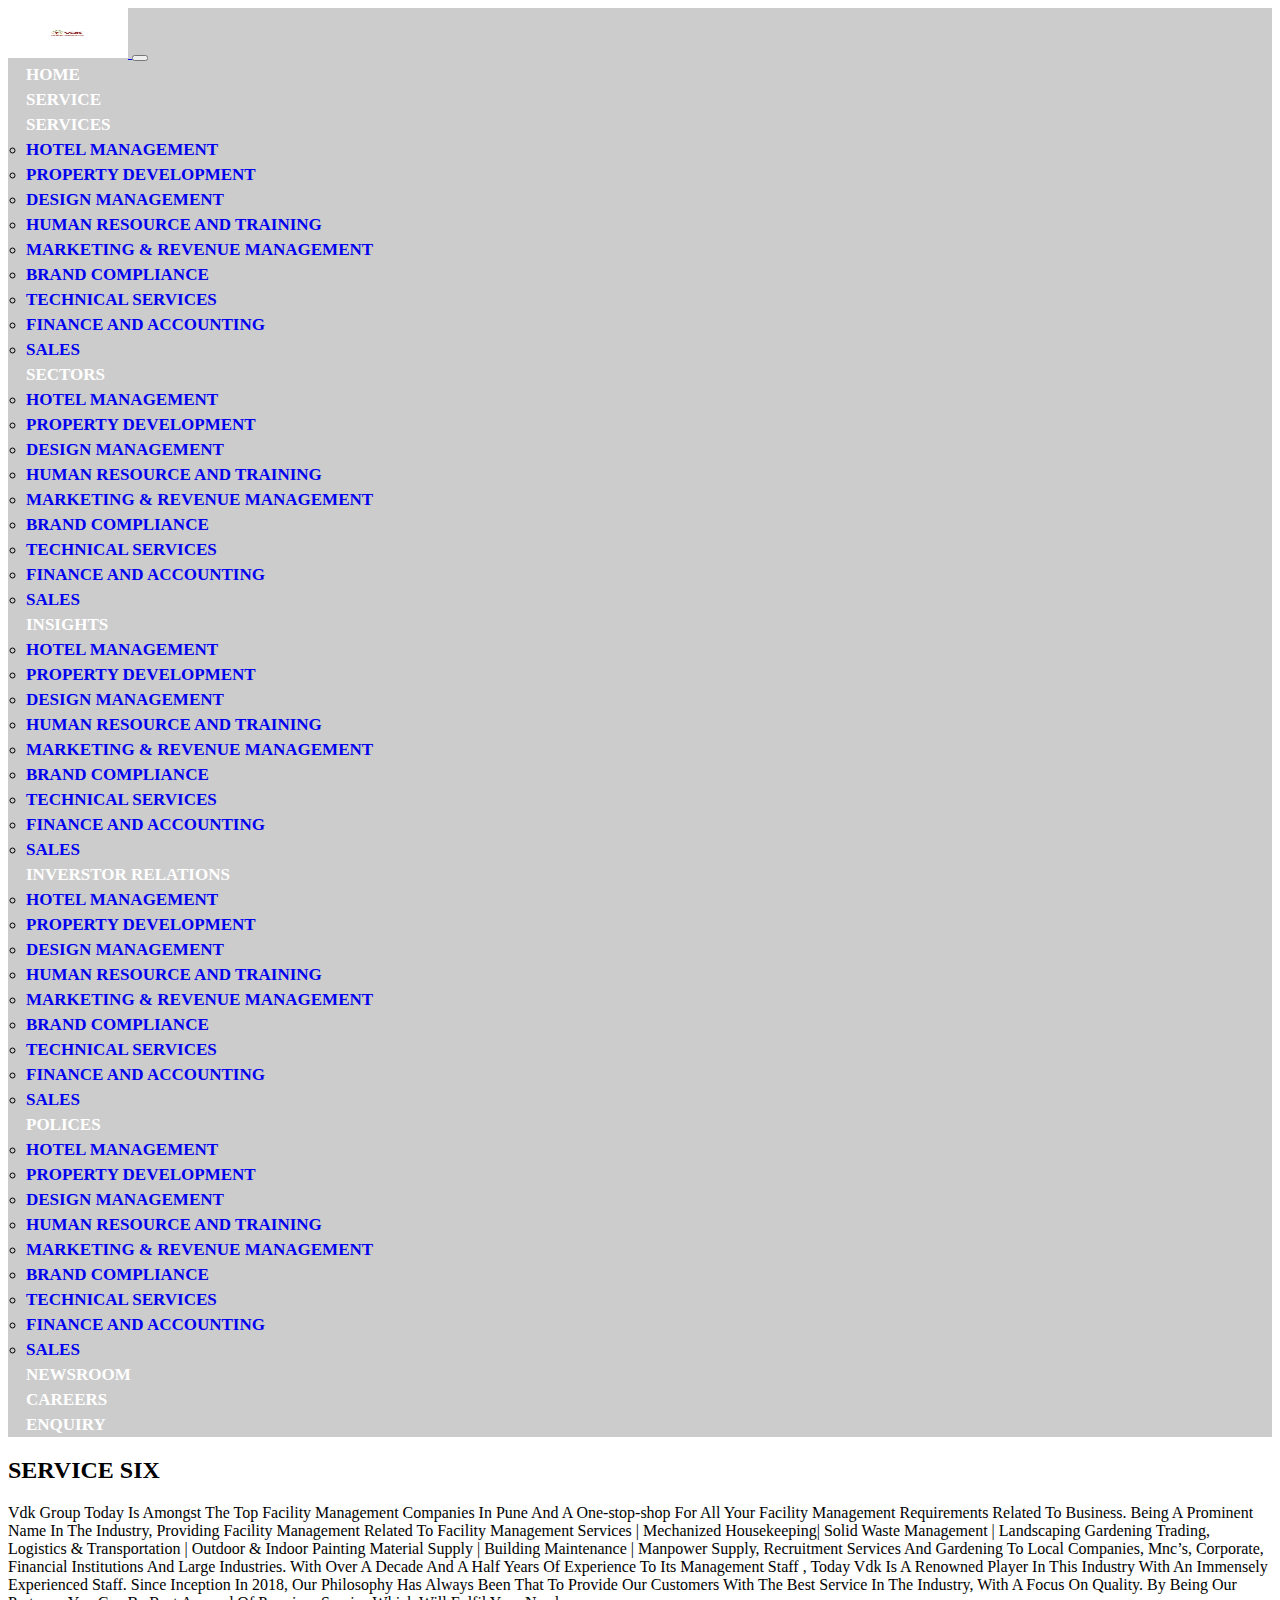
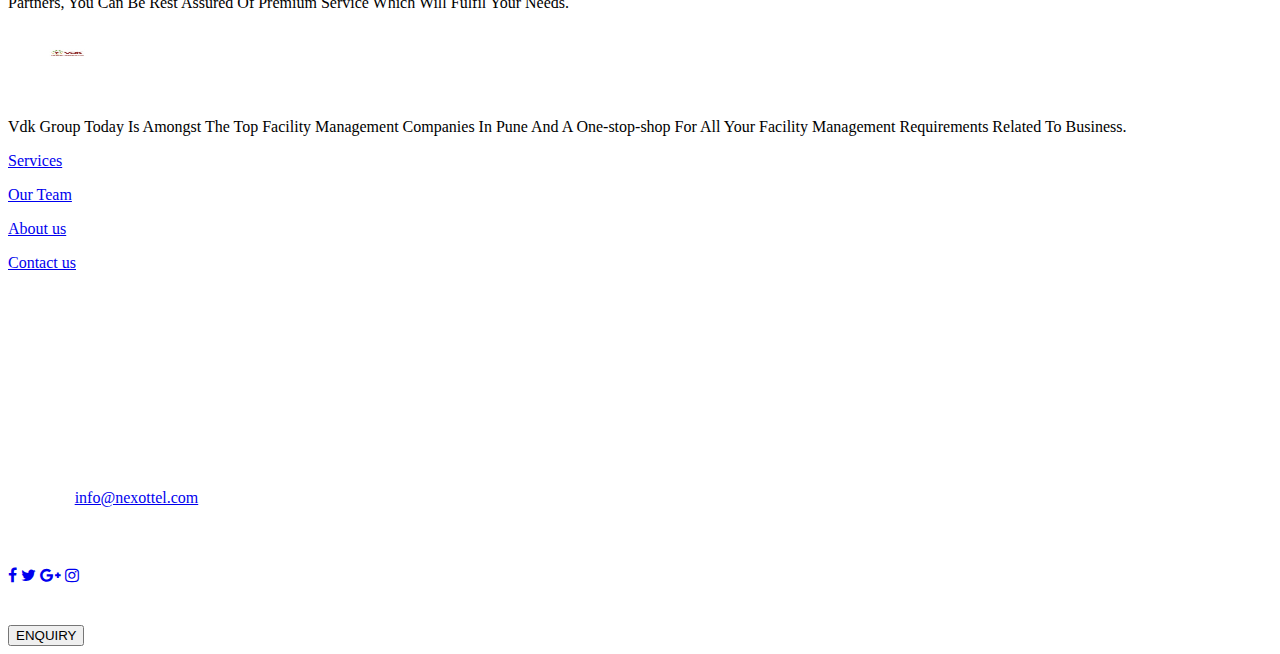
<file: pages/servicesPages/serviceSix.html>
<!doctype html>
<html lang="en">

<head>
        <!-- Required meta tags -->
        <meta charset="utf-8">
        <meta name="viewport" content="width=device-width, initial-scale=1">

        <!-- Bootstrap CSS -->
        <link href="https://cdn.jsdelivr.net/npm/bootstrap@5.0.2/dist/css/bootstrap.min.css" rel="stylesheet"
                integrity="sha384-EVSTQN3/azprG1Anm3QDgpJLIm9Nao0Yz1ztcQTwFspd3yD65VohhpuuCOmLASjC"
                crossorigin="anonymous">

        <!-- Manual css -->
        <link rel="stylesheet" href="../../assets/css/general/homepage.css">
        <link rel="stylesheet" href="../../assets/css/general/footer.css">

        <!-- Font awesome -->

        <link rel="stylesheet" href="https://cdnjs.cloudflare.com/ajax/libs/font-awesome/4.7.0/css/font-awesome.min.css">

        <title>Hello, world!</title>
</head>

<body>

    <nav class="navbar fixed-top navbar-expand-lg">
        <div class="container">
                <a class="navbar-brand" href="/">
                        <img src="../../assets/images/logo/LOGO.jpg" alt="" width="120" height="50"
                                class="d-inline-block align-text-top">
                </a>

                <button class="navbar-toggler" type="button" data-bs-toggle="collapse"
                        data-bs-target="#navbarSupportedContent" aria-controls="navbarSupportedContent"
                        aria-expanded="false" aria-label="Toggle navigation">
                        <span class="navbar-toggler-icon"></span>
                </button>

                <div class="collapse navbar-collapse" id="navbarSupportedContent">

                        <ul class="navbar-nav ms-auto mb-2 mb-lg-0 ">

                                <li class="nav-item">
                                        <a class=" nav-list-color nav-link" aria-current="page"
                                                href="/">HOME</a>
                                </li>

                                <li class="nav-item dropdown">
                                        <a class=" nav-list-color nav-link" href="#">SERVICE</a>
                                </li>

                                <li class="nav-item dropdown">
                                        <a class=" nav-list-color nav-link dropdown-toggle" href="#"
                                                id="navbarDropdown" role="button" data-bs-toggle="dropdown"
                                                aria-expanded="false">
                                                SERVICES
                                        </a>
                                        <ul class="dropdown-menu" aria-labelledby="navbarDropdown">
                                                <li><a class="dropdown-item"
                                                                href="pages/whatWeOfferPages/hotel-management.html">HOTEL
                                                                MANAGEMENT</a></li>
                                                <li><a class="dropdown-item"
                                                                href="pages/whatWeOfferPages/property-development.html">
                                                                PROPERTY DEVELOPMENT </a></li>
                                                <li><a class="dropdown-item"
                                                                href="pages/whatWeOfferPages/design-management.html">DESIGN
                                                                MANAGEMENT</a></li>
                                                <li><a class="dropdown-item"
                                                                href="pages/whatWeOfferPages/human-resources-training.html">HUMAN
                                                                RESOURCE AND
                                                                TRAINING</a></li>
                                                <li><a class="dropdown-item"
                                                                href="pages/whatWeOfferPages/marketing-revenue.html">MARKETING
                                                                & REVENUE MANAGEMENT</a></li>
                                                <li><a class="dropdown-item"
                                                                href="pages/whatWeOfferPages/brand-compliance.html">BRAND
                                                                COMPLIANCE</a></li>
                                                <li><a class="dropdown-item"
                                                                href="pages/whatWeOfferPages/technical-services.html">TECHNICAL
                                                                SERVICES</a></li>
                                                <li><a class="dropdown-item"
                                                                href="pages/whatWeOfferPages/finance-and-accounting.html">FINANCE
                                                                AND ACCOUNTING</a>
                                                </li>
                                                <li><a class="dropdown-item"
                                                                href="pages/whatWeOfferPages/sales.html">SALES</a>
                                                </li>
                                        </ul>
                                </li>

                                <li class="nav-item dropdown">
                                        <a class=" nav-list-color nav-link dropdown-toggle" href="#"
                                                id="navbarDropdown" role="button" data-bs-toggle="dropdown"
                                                aria-expanded="false">
                                                SECTORS
                                        </a>
                                        <ul class="dropdown-menu" aria-labelledby="navbarDropdown">
                                                <li><a class="dropdown-item"
                                                                href="pages/whatWeOfferPages/hotel-management.html">HOTEL
                                                                MANAGEMENT</a></li>
                                                <li><a class="dropdown-item"
                                                                href="pages/whatWeOfferPages/property-development.html">
                                                                PROPERTY DEVELOPMENT </a></li>
                                                <li><a class="dropdown-item"
                                                                href="pages/whatWeOfferPages/design-management.html">DESIGN
                                                                MANAGEMENT</a></li>
                                                <li><a class="dropdown-item"
                                                                href="pages/whatWeOfferPages/human-resources-training.html">HUMAN
                                                                RESOURCE AND
                                                                TRAINING</a></li>
                                                <li><a class="dropdown-item"
                                                                href="pages/whatWeOfferPages/marketing-revenue.html">MARKETING
                                                                & REVENUE MANAGEMENT</a></li>
                                                <li><a class="dropdown-item"
                                                                href="pages/whatWeOfferPages/brand-compliance.html">BRAND
                                                                COMPLIANCE</a></li>
                                                <li><a class="dropdown-item"
                                                                href="pages/whatWeOfferPages/technical-services.html">TECHNICAL
                                                                SERVICES</a></li>
                                                <li><a class="dropdown-item"
                                                                href="pages/whatWeOfferPages/finance-and-accounting.html">FINANCE
                                                                AND ACCOUNTING</a>
                                                </li>
                                                <li><a class="dropdown-item"
                                                                href="pages/whatWeOfferPages/sales.html">SALES</a>
                                                </li>
                                        </ul>
                                </li>

                                <li class="nav-item dropdown">
                                        <a class=" nav-list-color nav-link dropdown-toggle" href="#"
                                                id="navbarDropdown" role="button" data-bs-toggle="dropdown"
                                                aria-expanded="false">
                                                INSIGHTS
                                        </a>
                                        <ul class="dropdown-menu" aria-labelledby="navbarDropdown">
                                                <li><a class="dropdown-item"
                                                                href="pages/whatWeOfferPages/hotel-management.html">HOTEL
                                                                MANAGEMENT</a></li>
                                                <li><a class="dropdown-item"
                                                                href="pages/whatWeOfferPages/property-development.html">
                                                                PROPERTY DEVELOPMENT </a></li>
                                                <li><a class="dropdown-item"
                                                                href="pages/whatWeOfferPages/design-management.html">DESIGN
                                                                MANAGEMENT</a></li>
                                                <li><a class="dropdown-item"
                                                                href="pages/whatWeOfferPages/human-resources-training.html">HUMAN
                                                                RESOURCE AND
                                                                TRAINING</a></li>
                                                <li><a class="dropdown-item"
                                                                href="pages/whatWeOfferPages/marketing-revenue.html">MARKETING
                                                                & REVENUE MANAGEMENT</a></li>
                                                <li><a class="dropdown-item"
                                                                href="pages/whatWeOfferPages/brand-compliance.html">BRAND
                                                                COMPLIANCE</a></li>
                                                <li><a class="dropdown-item"
                                                                href="pages/whatWeOfferPages/technical-services.html">TECHNICAL
                                                                SERVICES</a></li>
                                                <li><a class="dropdown-item"
                                                                href="pages/whatWeOfferPages/finance-and-accounting.html">FINANCE
                                                                AND ACCOUNTING</a>
                                                </li>
                                                <li><a class="dropdown-item"
                                                                href="pages/whatWeOfferPages/sales.html">SALES</a>
                                                </li>
                                        </ul>
                                </li>

                                <li class="nav-item dropdown">
                                        <a class="nav-list-color nav-link dropdown-toggle" href="#"
                                                id="navbarDropdown" role="button" data-bs-toggle="dropdown"
                                                aria-expanded="false">
                                                INVERSTOR RELATIONS
                                        </a>
                                        <ul class="dropdown-menu" aria-labelledby="navbarDropdown">
                                                <li><a class="dropdown-item"
                                                                href="pages/whatWeOfferPages/hotel-management.html">HOTEL
                                                                MANAGEMENT</a></li>
                                                <li><a class="dropdown-item"
                                                                href="pages/whatWeOfferPages/property-development.html">
                                                                PROPERTY DEVELOPMENT </a></li>
                                                <li><a class="dropdown-item"
                                                                href="pages/whatWeOfferPages/design-management.html">DESIGN
                                                                MANAGEMENT</a></li>
                                                <li><a class="dropdown-item"
                                                                href="pages/whatWeOfferPages/human-resources-training.html">HUMAN
                                                                RESOURCE AND
                                                                TRAINING</a></li>
                                                <li><a class="dropdown-item"
                                                                href="pages/whatWeOfferPages/marketing-revenue.html">MARKETING
                                                                & REVENUE MANAGEMENT</a></li>
                                                <li><a class="dropdown-item"
                                                                href="pages/whatWeOfferPages/brand-compliance.html">BRAND
                                                                COMPLIANCE</a></li>
                                                <li><a class="dropdown-item"
                                                                href="pages/whatWeOfferPages/technical-services.html">TECHNICAL
                                                                SERVICES</a></li>
                                                <li><a class="dropdown-item"
                                                                href="pages/whatWeOfferPages/finance-and-accounting.html">FINANCE
                                                                AND ACCOUNTING</a>
                                                </li>
                                                <li><a class="dropdown-item"
                                                                href="pages/whatWeOfferPages/sales.html">SALES</a>
                                                </li>
                                        </ul>
                                </li>

                                <li class="nav-item dropdown">
                                        <a class="nav-list-color nav-link dropdown-toggle" href="#"
                                                id="navbarDropdown" role="button" data-bs-toggle="dropdown"
                                                aria-expanded="false">
                                                POLICES
                                        </a>
                                        <ul class="dropdown-menu" aria-labelledby="navbarDropdown">
                                                <li><a class="dropdown-item"
                                                                href="pages/whatWeOfferPages/hotel-management.html">HOTEL
                                                                MANAGEMENT</a></li>
                                                <li><a class="dropdown-item"
                                                                href="pages/whatWeOfferPages/property-development.html">
                                                                PROPERTY DEVELOPMENT </a></li>
                                                <li><a class="dropdown-item"
                                                                href="pages/whatWeOfferPages/design-management.html">DESIGN
                                                                MANAGEMENT</a></li>
                                                <li><a class="dropdown-item"
                                                                href="pages/whatWeOfferPages/human-resources-training.html">HUMAN
                                                                RESOURCE AND
                                                                TRAINING</a></li>
                                                <li><a class="dropdown-item"
                                                                href="pages/whatWeOfferPages/marketing-revenue.html">MARKETING
                                                                & REVENUE MANAGEMENT</a></li>
                                                <li><a class="dropdown-item"
                                                                href="pages/whatWeOfferPages/brand-compliance.html">BRAND
                                                                COMPLIANCE</a></li>
                                                <li><a class="dropdown-item"
                                                                href="pages/whatWeOfferPages/technical-services.html">TECHNICAL
                                                                SERVICES</a></li>
                                                <li><a class="dropdown-item"
                                                                href="pages/whatWeOfferPages/finance-and-accounting.html">FINANCE
                                                                AND ACCOUNTING</a>
                                                </li>
                                                <li><a class="dropdown-item"
                                                                href="pages/whatWeOfferPages/sales.html">SALES</a>
                                                </li>
                                        </ul>
                                </li>

                                <li class="nav-item">
                                        <a class="nav-list-color nav-link" href="portfolio.html">NEWSROOM</a>
                                </li>

                                <li class="nav-item">
                                        <a class=" nav-list-color nav-link" href="team-members.html">CAREERS</a>
                                </li>

                                <li class="nav-item">
                                        <a class="nav-list-color nav-link"
                                                href="forms/partnerContactForm/partner.php">ENQUIRY</a>
                                </li>


                        </ul>
                        <!-- <form class="d-flex">
      <input class="form-control me-2" type="search" placeholder="Search" aria-label="Search">
      <button class="btn btn-outline-success" type="submit">Search</button>
    </form> -->
                </div>
        </div>
</nav>


<section class="home pt-5 section-about-us">

    <!-- <div id="carouselExampleSlidesOnly" class="carousel slide carousel-fade" data-ride="carousel">
        <div class="carousel-inner" style="max-height:350px !important;">
          <div class="carousel-item active">
            <img class="d-block w-100" src="../../assets/images/plant.jpg" alt="First slide">
          </div>
        </div>
      </div> -->


      <div class="section-title">
        <h2 class="text-center fw-bold">SERVICE SIX</h2>
        </div>

        <p class="text-center fs-6 mx-5 about-us-para">
            
            Vdk Group Today Is Amongst The Top Facility Management Companies In Pune And A
One-stop-shop For All Your Facility Management Requirements Related To Business. Being A
Prominent Name In The Industry, Providing Facility Management Related To Facility Management
Services | Mechanized Housekeeping| Solid Waste Management | Landscaping Gardening Trading, Logistics & Transportation | Outdoor & Indoor Painting
Material Supply | Building Maintenance | Manpower Supply, Recruitment Services And Gardening To Local Companies, Mnc’s,
Corporate, Financial Institutions And Large Industries. With Over A Decade And A Half Years Of
Experience To Its Management Staff , Today Vdk Is A Renowned Player In This Industry With An
Immensely Experienced Staff. Since Inception In 2018, Our Philosophy Has Always Been That To
Provide Our Customers With The Best Service In The Industry, With A Focus On Quality. By Being
Our Partners, You Can Be Rest Assured Of Premium Service Which Will Fulfil Your Needs.

        </p>
        
</section>

<!-- Back to top button
<button type="button" class="btn btn-outline-dark btn-floating btn-lg" id="btn-back-to-top">
    <i class="fa fa-arrow-up"></i>
</button> -->

    <!-- ------------------------------FOOTER---------------------------- -->

    <footer class="footer-container">
        <div class="footer-top footer">
            <div class="container ft-container-main">
                
                <div class="row">

                    <div class="col-md-4 col-lg-4 footer-about wow fadeInUp">

                        <img src="../../assets/images/logo/LOGO.jpg" alt="" width="120" height="50" style="margin-bottom: 20px;">

                        <p class="ft-row-1-p">
                                Vdk Group Today Is Amongst The Top Facility Management Companies In Pune And A
                                One-stop-shop For All Your Facility Management Requirements Related To Business.
                        </p>
                        
                        <p><a href="#">Services</a></p>
                        <p><a href="#">Our Team</a></p>
                        <p><a href="#">About us</a></p>
                        <p><a href="#">Contact us</a></p>

                    </div>

                    <div class="col-md-4 col-lg-4 offset-lg-1 footer-contact wow fadeInDown" style="color: white;">
                        
                        <h3 style="color: white; margin-bottom: 20px;">Contact</h3>

                        <p><i class="fa fa-map-marker" aria-hidden="true"></i> Corporate Office :
                             <!-- <br> -->
                             Office No 408 
                            <br> 
                            The Address Commercia Mall
                            <br>
                            Shanker Kalate Nagar 
                            <br>
                            Wakad - 411057
                            </p>
                        
                        <p><i class="fa fa-whatsapp"></i> Whatsapp: +91-9657550522</p>
                        <p><i class="fa fa-phone"></i> Phone: +91-9922733222</p>
                        <p><i class="fa fa-envelope"></i> Email: <a href="mailto:hello@domain.com">info@nexottel.com</a>
                        </p>

                    </div>

                    <div class="col-md-4 col-lg-3 footer-social wow fadeInUp " style="color: white;" >
                        <h3 style="margin-bottom: 20px;">Follow us</h3>
                        <p style="margin-bottom: 40px;">
                            <a href="#"><i class="fa fa-facebook"></i></a>
                            <a href="#"><i class="fa fa-twitter"></i></a>
                            <a href="#"><i class="fa fa-google-plus"></i></a>
                            <a href="#"><i class="fa fa-instagram"></i></a>
                        </p>

                        <button id="btn-enquiry"> ENQUIRY </button>

                    </div>

                </div>

            </div>
        </div>

    </footer>



    













        <!-- Optional JavaScript; choose one of the two! -->

        <!-- Option 1: Bootstrap Bundle with Popper -->
        <script src="https://cdn.jsdelivr.net/npm/bootstrap@5.0.2/dist/js/bootstrap.bundle.min.js"
                integrity="sha384-MrcW6ZMFYlzcLA8Nl+NtUVF0sA7MsXsP1UyJoMp4YLEuNSfAP+JcXn/tWtIaxVXM"
                crossorigin="anonymous"></script>

        <!-- Option 2: Separate Popper and Bootstrap JS -->
        <!--
    <script src="https://cdn.jsdelivr.net/npm/@popperjs/core@2.9.2/dist/umd/popper.min.js" integrity="sha384-IQsoLXl5PILFhosVNubq5LC7Qb9DXgDA9i+tQ8Zj3iwWAwPtgFTxbJ8NT4GN1R8p" crossorigin="anonymous"></script>
    <script src="https://cdn.jsdelivr.net/npm/bootstrap@5.0.2/dist/js/bootstrap.min.js" integrity="sha384-cVKIPhGWiC2Al4u+LWgxfKTRIcfu0JTxR+EQDz/bgldoEyl4H0zUF0QKbrJ0EcQF" crossorigin="anonymous"></script>
    -->
</body>

</html>
</file>
<file: assets/css/general/homepage.css>
.navbar {
    background: rgb(0, 0, 0, 0.2) !important;
}

.nav-list-color {
    color: white;
}

.navbar-nav > li{
    padding-left:18px;
    padding-right:18px;
}

.navbar-nav li a {
    text-decoration: none;
    font-weight: 600;
    line-height: 25px;
    font-size: 17px ;
}

/* Navbar hover */
.navbar .navbar-nav .nav-link {
    transition: all 0.5s;
}

.navbar .navbar-nav .nav-link:hover {
    background-color: #7F171F;
    color: #fff;
}  

/* Drop Down Hover Internal */

.navbar .navbar-nav .dropdown-item {
    transition: all 0.5s;
}

.navbar .navbar-nav .dropdown-item:hover {
    background-color: #7F171F;
    color: #fff;
}  



.bg-transparent.scrolled {
    background-color: #cb202d !important;
}





/* ************************************ Section1 Image slider ***************************** */

.section1-img-slider-con {
    margin: 0 0 0 0;
}

.carousel-inner > .item > img {
    width:100%;
    height:360px;
  }

.carousel-caption {
    /* bottom: 180px; */
    margin: 1rem 23rem 21rem 0;
    padding-right: 0;
    width: 45%;
    height: auto;
    background-color: white;
}

.carousel-caption h1 {
    font-size: 8rem;
    font-weight: 700;
    color: orangered;
}

.slid-1-span {
    color: #7F171F;
}

/* spacing container */

.spacing-pink {
    width: 100%;
    height: 75px;
    background-color: #fef4dc;
    margin-bottom: 0px;
}

/* ******************************** Section2 About == IMAGE CSS ***************************/

.service2-main-con {
    margin: 0 0 0 0;
    width: 100%;
    height: 65vh;
    background-color: #fef4dc;
} 

.heading-service2 {
    margin: 85px 0 0 140px;
    color: #2c1728;
    font-size: 65px;
    font-weight: 400;
}

.heading-service2 .span-service2 {
    color: #7F171F;
    font-size: 50px;
    font-weight: 500;
    font-weight: bold;
    text-transform: uppercase;
}

.para-service2 {
    margin: 25px 0 30px 140px;
    color: #7b7061;
    font-size: 18px;
    font-weight: 400;
    line-height: 28px;
}

.linktg-service-2 {
    margin: 100px 0 0 140px;
    color: black;
}

.img-service2-con {
    margin: 0 0 0 0;
    width: 100%;
    height: 65vh;
    object-fit: cover;
    background-color: rgb(250, 241, 241);
}

.img-service2-con img {
    width: 100%;
    height: 100%;
}



/* **************************** Our Services ************************************ */
.container-our-services {
    padding-top: 10px;
}

.container-our-services h2 {
    margin-bottom: 10px;
    margin-top: 15px;
    color: #7f171f;
    font-weight: 600;
    font-size: 45px;
}

.container-our-services h3 {
    color: #7f171f;
}

.container-our-services a {
    text-decoration: none;
}

.container-our-services a p {
    font-size: 16px;
    font-weight: var(--reguler) !important;
    line-height: 1.4;
    min-height: 120px;
    color: rgb(0, 6, 0);
}

.container-our-services {
    border-bottom: 4px solid  #7F171F;
    margin-bottom: 15px;
}

/* ************************************* Clients **************************** */

.clients-served {
    background: #f2f2f2;
    padding-bottom: 6rem;
}

.clients-served .sec-title {
    margin: 5rem 0 3rem;
    font-size: 2.7rem;
    font-weight: 600;
    color: #7f171f;
}

.clients-served img {
    padding-bottom: 3rem
}




/* ******************************** ABOUT US PAGE CSS ***************************/




 
 /* ************************************* Section 3  about us page OVERVIEW ************************************* */

/* ************************** Section 4 about us page  DIRECTOR ************************** */



 /* ************************************* Media Queries ************************************ */


 @media screen and (max-width: 992px) {

    /* Section2 about  */
    .service2-main-con {
        margin: 0 0 0 0;
        width: 100%;
        height: 120vh;
        background-color: #fef4dc;
    }

    /* OUR SERVICE SECTION 3 */
    .container-our-services {
        margin-top: 0;
        padding-top: 10px;
    }
    
    .container-our-services h2 {
        margin-bottom: 10px;
        margin-top: 0;
        color: #7f171f;
        font-weight: 600;
        font-size: 45px;
    }
    
    .container-our-services h3 {
        color: #7f171f;
    }
 }



 /* At 967 */

@media screen and (max-width: 967px) { 

    /* spacing container */

    .spacing-pink {
        width: 100%;
        height: 12px;
        background-color: #fef4dc;
        margin-bottom: 0px;
    }

    /* Section2 About == IMAGE CSS */

    .service2-main-con {
        margin: 0 0 0 0;
        width: 100%;
        height: 110vh;
        background-color: #fef4dc;
    }
    

    .heading-service2 {
        margin: 12px 0 0 90px;
        color: #2c1728;
        font-size: 55px;
        font-weight: 400;
    }
    
    .heading-service2 .span-service2 {
        color: #7F171F;
        font-size: 40px;
        font-weight: 500;
        font-weight: bold;
        text-transform: uppercase;
    }

    .para-service2 {
        margin: 25px 0 30px 90px;
        color: #7b7061;
        font-size: 18px;
        font-weight: 400;
        line-height: 28px;
    }
    
    .linktg-service-2 {
        margin: 100px 0 0 90px;
        color: black;
    }

    /* IMG CON (About == IMG) */

    .img-service2-con {
        margin: 0 0 0 0;
        width: 100%;
        height: 65vh;
        object-fit: cover;
        background-color: rgb(250, 241, 241);
    }

    .img-service2-icon-res {
        margin-top: 25px;
    }

    /* Our Services section 2 */

    .container-our-services {
        margin-top: 10vh;
        padding-top: 0;
    }
}

 /* At 793px */

 @media screen and (max-width: 793px) { 

    /* spacing container */

    .spacing-pink {
        width: 100%;
        height: 35px;
        background-color: #fef4dc;
        margin-bottom: 0px;
    }

    /* Section2 About == IMAGE CSS */

    /* Section 2 about  */
    .service2-main-con {
        margin: 0 0 0 0;
        width: 100%;
        height: 110vh;
        background-color: #fef4dc;
    }

    .heading-service2 {
        margin: 35px 0 0 55px;
        color: #2c1728;
        font-size: 50px;
        font-weight: 400;
    }
    
    .heading-service2 .span-service2 {
        color: #7F171F;
        font-size: 40px;
        font-weight: 500;
        font-weight: bold;
        text-transform: uppercase;
    }

    .para-service2 {
        margin: 20px 0 15px 55px;
        color: #7b7061;
        font-size: 18px;
        font-weight: 400;
        line-height: 28px;
    }
    
    .linktg-service-2 {
        margin: 30px 0 45px 55px;
        color: black;
    }

    /* IMG CON (About == IMG) */

    .img-service2-icon-res {
        margin-top: 25px;
    }

    /* Our Services section 2 */

    .container-our-services {
        margin-top: 5vh;
        padding-top: 5px;
    }
} 


 /* At 630px IMG ( About == IMG )*/
 @media screen and (max-width: 630px) { 


    /* Section 2 about  */

    .service2-main-con {
        margin: 0 0 0 0;
        width: 100%;
        height: 95vh;
        background-color: #fef4dc;
    }
    

    .img-service2-con {
        margin: 0 0 0 0;
        width: 100%;
        height: 45vh;
        object-fit: cover;
        background-color: rgb(250, 241, 241);
    }

    .spacing-pink {
        width: 100%;
        height: 10px;
    }

    /* Our Services section 2 */

    .container-our-services {
        margin-top: 3vh;
        padding-top: 0;
    }

    .container-our-services h2 {
        margin-bottom: 0;
        margin-top: 0;
        color: #7f171f;
        font-weight: 600;
        font-size: 45px;
    }

    .container-our-services .row {
        margin-top: 0%;
    }
 }





 /* At 547px*/

 @media screen and (max-width: 547px) { 

    /* spacing container */

    .spacing-pink {
        width: 100%;
        height: 35px;
        background-color: #fef4dc;
        margin-bottom: 0px;
    }

    /* Section2 About == IMAGE CSS */

    .heading-service2 {
        margin: 25px 0 0 42px;
        color: #2c1728;
        font-size: 50px;
        font-weight: 400;
    }
    
    .heading-service2 .span-service2 {
        color: #7F171F;
        font-size: 40px;
        font-weight: 500;
        font-weight: bold;
        text-transform: uppercase;
    }

    .para-service2 {
        margin: 20px 0 15px 42px;
        color: #7b7061;
        font-size: 18px;
        font-weight: 400;
        line-height: 28px;
    }
    
    .linktg-service-2 {
        margin: 30px 0 45px 42px;
        color: black;
    }

    /* IMG CON (About == IMG) */

    .img-service2-icon-res {
        margin-top: 20px;
    }
}


 /* At 407px IMG ( About == IMG )*/
 @media screen and (max-width: 407px) { 
    .img-service2-con {
        margin: 0 0 0 0;
        width: 100%;
        height: 35vh;
        object-fit: cover;
        background-color: rgb(250, 241, 241);
    }

    .img-service2-icon-res {
        margin-top: 28px;
    }
 }


 /* At 393px */

 @media screen and (max-width: 393px) { 

    /* spacing container */

    .spacing-pink {
        width: 100%;
        height: 35px;
        background-color: #fef4dc;
        margin-bottom: 0px;
    }

    /* Section2 About == IMAGE CSS */

    .heading-service2 {
        margin: 25px 0 0 25px;
        color: #2c1728;
        font-size: 50px;
        font-weight: 400;
    }
    
    .heading-service2 .span-service2 {
        color: #7F171F;
        font-size: 40px;
        font-weight: 500;
        font-weight: bold;
        text-transform: uppercase;
    }

    .para-service2 {
        margin: 20px 0 15px 25px;
        color: #7b7061;
        font-size: 18px;
        font-weight: 400;
        line-height: 28px;
    }
    
    .linktg-service-2 {
        margin: 30px 0 45px 25px;
        color: black;
    }

    /* IMG CON (About == IMG) */

    .img-service2-icon-res {
        margin-top: 20px;
    }
}

 /* At 305px */

 @media screen and (max-width: 305px) { 

    /* spacing container */

    .spacing-pink {
        width: 100%;
        height: 35px;
        background-color: #fef4dc;
        margin-bottom: 0px;
    }

    /* Section2 About == IMAGE CSS */

    .heading-service2 {
        margin: 25px 0 0 25px;
        color: #2c1728;
        font-size: 45px;
        font-weight: 400;
    }
    
    .heading-service2 .span-service2 {
        color: #7F171F;
        font-size: 35px;
        font-weight: 500;
        font-weight: bold;
        text-transform: uppercase;
    }

    .para-service2 {
        margin: 20px 0 15px 25px;
        color: #7b7061;
        font-size: 18px;
        font-weight: 400;
        line-height: 28px;
    }
    
    .linktg-service-2 {
        margin: 30px 0 45px 25px;
        color: black;
    }

    /* IMG CON (About == IMG) */

    .img-service2-con {
        margin: 0 0 0 0;
        width: 100%;
        height: 25vh;
        object-fit: cover;
        background-color: rgb(250, 241, 241);
    }

    .img-service2-icon-res {
        margin-top: 23px;
    }


}

/* At 257 */

@media screen and (max-width: 257px) { 

    /* spacing container */

    .spacing-pink {
        width: 100%;
        height: 35px;
        background-color: #fef4dc;
        margin-bottom: 0px;
    }

    /* Section2 About == IMAGE CSS */

    .heading-service2 {
        margin: 25px 0 0 20px;
        color: #2c1728;
        font-size: 40px;
        font-weight: 400;
    }
    
    .heading-service2 .span-service2 {
        color: #7F171F;
        font-size: 30px;
        font-weight: 500;
        font-weight: bold;
        text-transform: uppercase;
    }

    .para-service2 {
        margin: 20px 0 15px 20px;
        color: #7b7061;
        font-size: 18px;
        font-weight: 400;
        line-height: 28px;
    }
    
    .linktg-service-2 {
        margin: 30px 0 45px 20px;
        color: black;
    }

    /* IMG CON (About == IMG) */

    .img-service2-icon-res {
        margin-top: 20px;
    }
}
</file>
<file: assets/css/general/footer.css>
ul {
    margin: 0px;
    padding: 0px;
}
.footer-section {
  background: #151414;
  position: relative;
}
.footer-cta {
  border-bottom: 1px solid #373636;
}
.single-cta i {
  color: #ff5e14;
  font-size: 30px;
  float: left;
  margin-top: 8px;
}
.cta-text {
  padding-left: 15px;
  display: inline-block;
}
.cta-text h4 {
  color: #fff;
  font-size: 20px;
  font-weight: 600;
  margin-bottom: 2px;
}
.cta-text span {
  color: #757575;
  font-size: 15px;
}
.footer-content {
  position: relative;
  z-index: 2;
}
.footer-pattern img {
  position: absolute;
  top: 0;
  left: 0;
  height: 330px;
  background-size: cover;
  background-position: 100% 100%;
}
.footer-logo {
  margin-bottom: 30px;
}
.footer-logo img {
    max-width: 200px;
}
.footer-text p {
  margin-bottom: 14px;
  font-size: 14px;
      color: #7e7e7e;
  line-height: 28px;
}
.footer-social-icon span {
  color: #fff;
  display: block;
  font-size: 20px;
  font-weight: 700;
  font-family: 'Poppins', sans-serif;
  margin-bottom: 20px;
}
.footer-social-icon a {
  color: #fff;
  font-size: 16px;
  margin-right: 15px;
}
.footer-social-icon i {
  height: 40px;
  width: 40px;
  text-align: center;
  line-height: 38px;
  border-radius: 50%;
}
.facebook-bg{
  background: #3B5998;
}
.twitter-bg{
  background: #55ACEE;
}
.google-bg{
  background: #DD4B39;
}
.footer-widget-heading h3 {
  color: #fff;
  font-size: 20px;
  font-weight: 600;
  margin-bottom: 40px;
  position: relative;
}
.footer-widget-heading h3::before {
  content: "";
  position: absolute;
  left: 0;
  bottom: -15px;
  height: 2px;
  width: 50px;
  background: #ff5e14;
}
.footer-widget ul li {
  display: inline-block;
  float: left;
  width: 50%;
  margin-bottom: 12px;
}
.footer-widget ul li a:hover{
  color: #ff5e14;
}
.footer-widget ul li a {
  color: #878787;
  text-transform: capitalize;
}
.subscribe-form {
  position: relative;
  overflow: hidden;
}
.subscribe-form input {
  width: 100%;
  padding: 14px 28px;
  background: #2E2E2E;
  border: 1px solid #2E2E2E;
  color: #fff;
}

/* Man Enqui btn */

.enquir-form-link .enqi-ft{
  position: relative;
  right: 0;
  background: #ff5e14;
  padding: 13px 20px;
  border: 1px solid #ff5e14;
  top: 0;
  width: auto;
  height: auto;
}

.subscribe-form  .enqi-ft{
    position: absolute;
    right: 0;
    background: #ff5e14;
    padding: 13px 20px;
    border: 1px solid #ff5e14;
    top: 0;
    width: auto;
    height: auto;
}
.subscribe-form button i {
  color: #fff;
  font-size: 22px;
  transform: rotate(-6deg);
}
.copyright-area{
  background: #202020;
  padding: 25px 0;
}
.copyright-text p {
  margin: 0;
  font-size: 14px;
  color: #878787;
}
.copyright-text p a{
  color: #ff5e14;
}
.footer-menu li {
  display: inline-block;
  margin-left: 20px;
}
.footer-menu li:hover a{
  color: #ff5e14;
}
.footer-menu li a {
  font-size: 14px;
  color: #878787;
}
</file>
